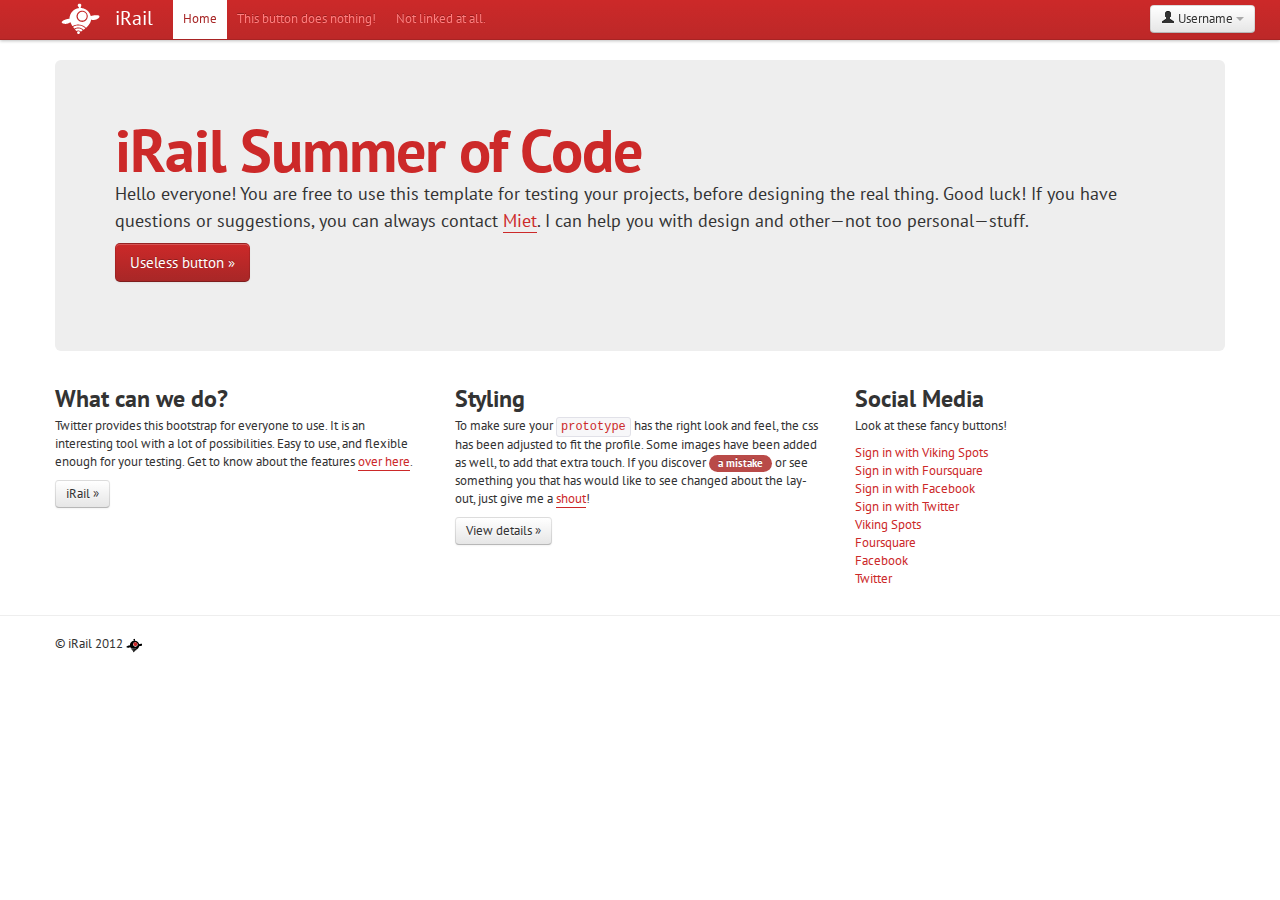
<file: example.html>
<!DOCTYPE html>
<html lang="en">
    <head>
        <meta charset="utf-8" />
        <meta name="viewport" content="width=device-width, initial-scale=1.0" />
        <meta name="description" content="" />
        <meta name="author" content="" />
        <title>iRail Summer of Code Bootstrap (from Twitter)</title>
        
        <!-- Le fonts -->
        <link href="http://fonts.googleapis.com/css?family=PT+Sans:400,700" rel="stylesheet" type="text/css" />
        
        <!-- Le styles -->
        <link href="css/bootstrap.css" rel="stylesheet" />
        <link href="css/bootstrap-responsive.css" rel="stylesheet" />
        <style type="text/css">
            body {
            padding-top: 60px;
            padding-bottom: 40px;
            }
            .sidebar-nav {
            padding: 9px 0;
            }
        </style>
        
        <!-- Le HTML5 shim, for IE6-8 support of HTML5 elements -->
        <!--[if lt IE 9]>
        <script src="http://html5shim.googlecode.com/svn/trunk/html5.js"></script>
        <![endif]-->
    </head>
    
    <body>
      <div class="navbar navbar-fixed-top">
          <div class="navbar-inner">
              <div class="container-fluid">
                  <a class="btn btn-navbar" data-toggle="collapse" data-target=".nav-collapse">
                  <span class="icon-bar"></span>
                  <span class="icon-bar"></span>
                  <span class="icon-bar"></span>
                  </a>
                  
                  <a class="brand" href="#">iRail</a>
                  <div class="btn-group pull-right">
                      <a class="btn dropdown-toggle" data-toggle="dropdown" href="#">
                      <i class="icon-user"></i> Username
                      <span class="caret"></span>
                      </a>
                      <ul class="dropdown-menu">
                          <li><a href="#">Profile</a></li>
                          <li class="divider"></li>
                          <li><a href="#">Sign Out</a></li>
                      </ul>
                  </div>
                  
                  <div class="nav-collapse">
                      <ul class="nav">
                          <li class="active"><a href="#">Home</a></li>
                          <li><a href="#nothing">This button does nothing!</a></li>
                          <li><a href="#nolink">Not linked at all.</a></li>
                      </ul>
                  </div>
              </div>
          </div>
      </div>

      <div class="container">

        <div class="hero-unit">
            <h1>iRail Summer of Code</h1>
            <p>Hello everyone! You are free to use this template for testing your projects, before designing the real thing. Good luck! If you have questions or suggestions, you can always contact <a href="mailto:miet@irail.be">Miet</a>. I can help you with design and other—not too personal—stuff.</p>
            <p><a class="btn btn-primary btn-large">Useless button &raquo;</a></p>
        </div>
        <div class="row-fluid">
          <div class="span4">
            <h2>What can we do?</h2>
            <p>Twitter provides this bootstrap for everyone to use. It is an interesting tool with a lot of possibilities. Easy to use, and flexible enough for your testing. Get to know about the features <a href="http://twitter.github.com/bootstrap/" target="blank">over here</a>.</p>
            <p><a class="btn" href="http://irail.be">iRail &raquo;</a></p>
          </div><!--/span-->
          <div class="span4">
            <h2>Styling</h2>
            <p>To make sure your <code>prototype</code> has the right look and feel, the css has been adjusted to fit the profile. Some images have been added as well, to add that extra touch. If you discover <span class="badge badge-important">a mistake</span> or see something you that has would like to see changed about the lay-out, just give me a <a href="mailto:miet@irail.be">shout</a>!</p>
            <p><a class="btn" href="#">View details &raquo;</a></p>
          </div><!--/span-->
          <div class="span4">
            <h2>Social Media</h2>
            <p>Look at these fancy buttons!</p>
            <p>
              <a href="#"><div class="btn-long btn-vikingspots"><div class="emblem-vikingspots">Sign in with Viking Spots</div></div></a>
              <a href="#"><div class="btn-long btn-foursquare"><div class="emblem-foursquare">Sign in with Foursquare</div></div></a>
              <a href="#"><div class="btn-long btn-facebook"><div class="emblem-facebook">Sign in with Facebook</div></div></a>
              <a href="#"><div class="btn-long btn-twitter"><div class="emblem-twitter">Sign in with Twitter</div></div></a>

              <a href="#"><div class="btn-square btn-vikingspots"><div class="emblem-vikingspots">Viking Spots</div></div></a>
              <a href="#"><div class="btn-square btn-foursquare"><div class="emblem-foursquare">Foursquare</div></div></a>
              <a href="#"><div class="btn-square btn-facebook"><div class="emblem-facebook">Facebook</div></div></a>
              <a href="#"><div class="btn-square btn-twitter"><div class="emblem-twitter">Twitter</div></div></a>
            </p>
          </div><!--/span-->
        </div><!--/row-->
      </div><!--/container-->
        
        <hr />
        
        <footer>
            <div class="container">
                <p>&copy; iRail 2012 <img src="img/favicon.png" id="copyrightimg" /></p>
            </div>
        </footer>
        
        <!-- Le javascript -->
        <script src="js/libs/jquery.js"></script>
        <script src="js/libs/bootstrap.js"></script>
        
    </body>
</html>
</file>
